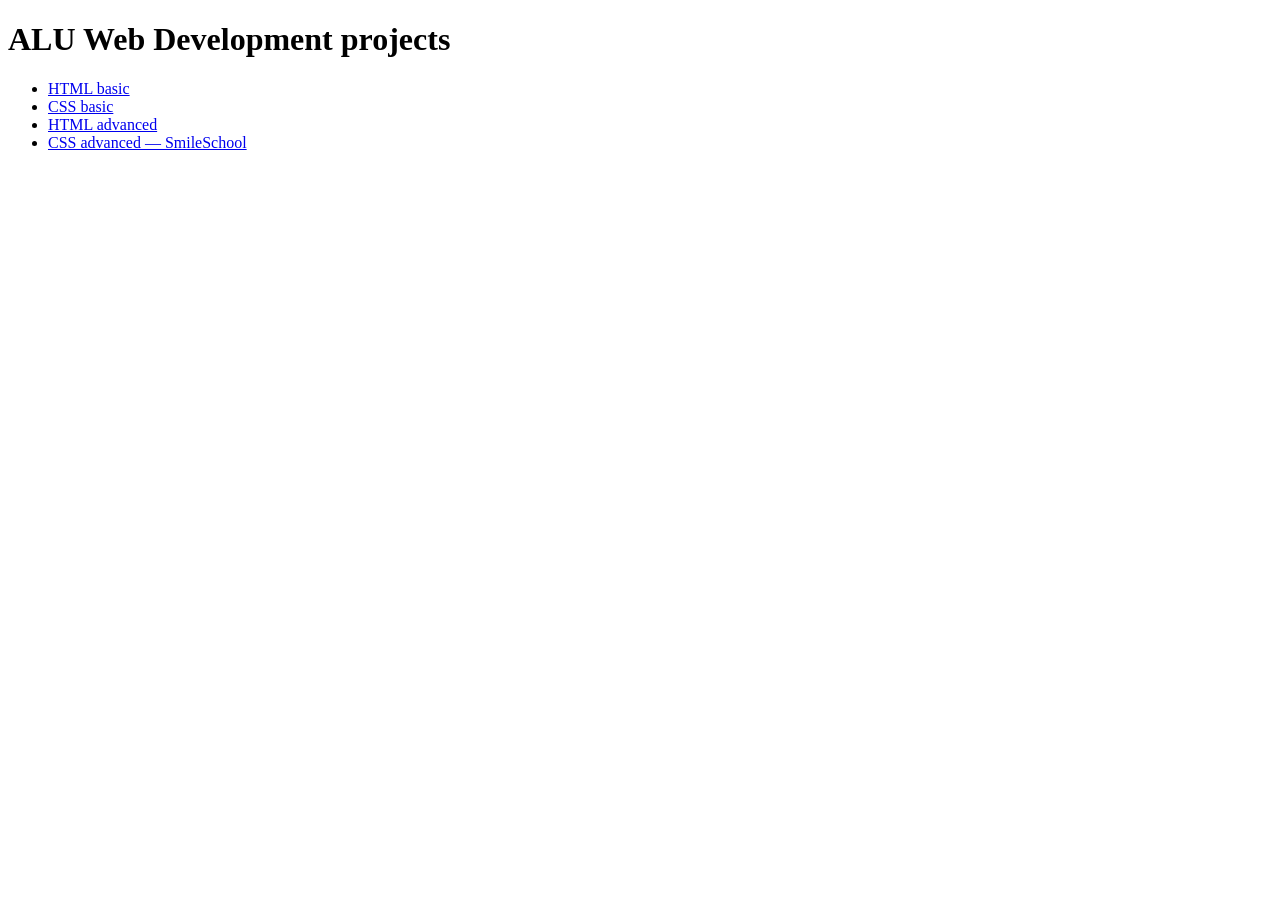
<file: index.html>
<!DOCTYPE html>
<html lang="en">
<head>
    <meta charset="UTF-8">
    <title>ALU Web Development — Fiinsi Kabore</title>
</head>
<body>
    <h1>ALU Web Development projects</h1>
    <ul>
        <li><a href="html_basic/">HTML basic</a></li>
        <li><a href="css_basic/">CSS basic</a></li>
        <li><a href="html_advanced/">HTML advanced</a></li>
        <li><a href="css_advanced/">CSS advanced — SmileSchool</a></li>
    </ul>
</body>
</html>
</file>
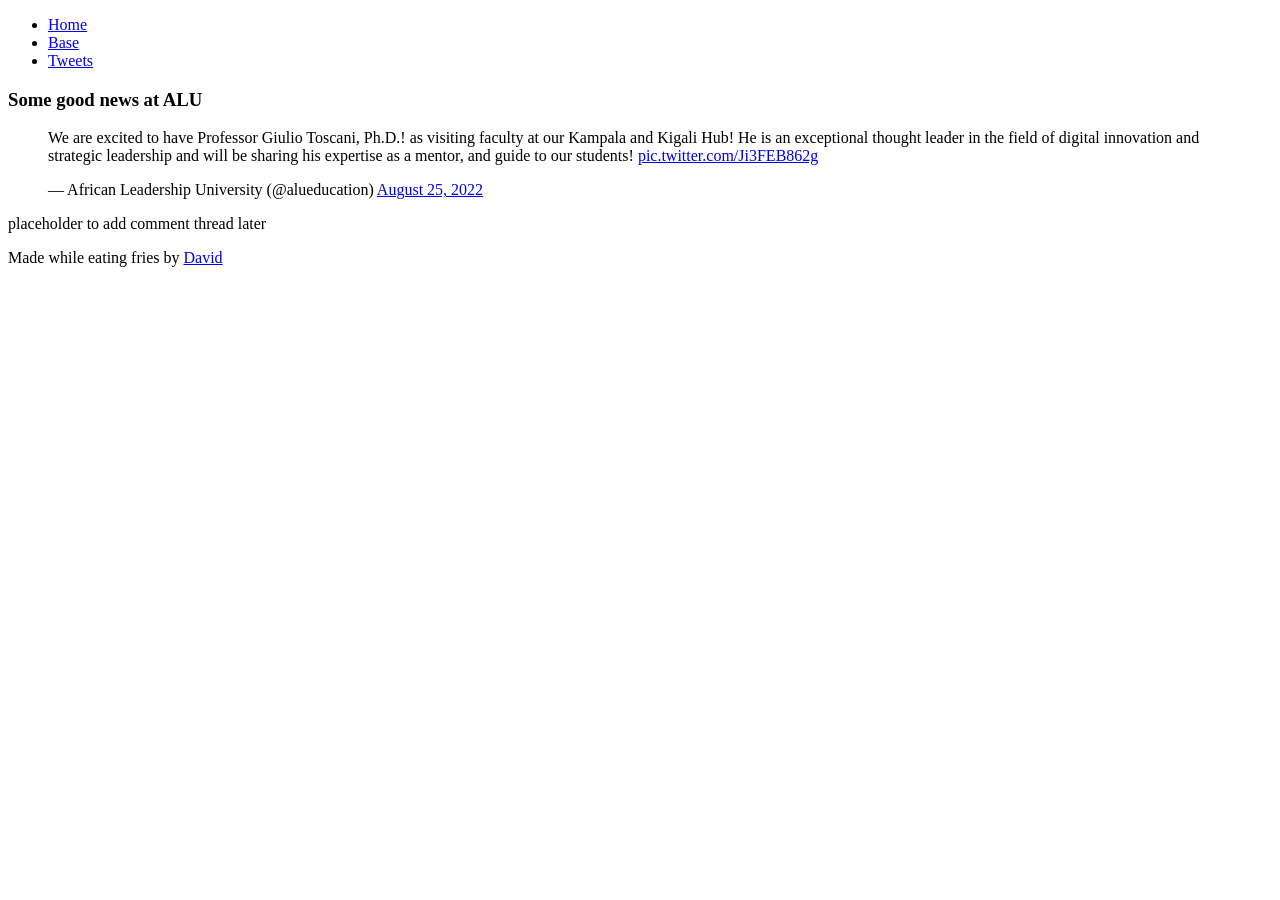
<file: css_basic/tweets.html>
<!DOCTYPE html>
<html lang="en">

<head>
    <meta charset="UTF-8">
    <meta name="viewport" content="width=device-width, initial-scale=1.0">
    <title>Some random Tweet</title>
</head>

<body>
    <header>
        <ul>
            <li><a href="./">Home</a></li>
            <li><a href="base_index.html">Base</a></li>
            <li><a href="tweets.html">Tweets</a></li>
        </ul>
    </header>

    <main>
        <article>
            <h3>Some good news at ALU</h3>
            <blockquote class="twitter-tweet">
                <p lang="en" dir="ltr">We are excited to have Professor Giulio Toscani, Ph.D.! as visiting faculty at
                    our
                    Kampala and Kigali Hub! He is an exceptional thought leader in the field of digital innovation and
                    strategic
                    leadership and will be sharing his expertise as a mentor, and guide to our students! <a
                        href="https://t.co/Ji3FEB862g">pic.twitter.com/Ji3FEB862g</a></p>&mdash; African Leadership
                University
                (@alueducation) <a
                    href="https://x.com/alueducation/status/1562867911215046656?ref_src=twsrc%5Etfw">August
                    25,
                    2022</a>
            </blockquote>
        </article>
        <aside>
            <p>placeholder to add comment thread later</p>
        </aside>
    </main>
    <footer>Made while eating fries by <a href="https://davidndizeye.vercel.app" target="_blank">David</a></footer>
    <script async src="https://platform.x.com/widgets.js" charset="utf-8"></script>
</body>

</html>
</file>
